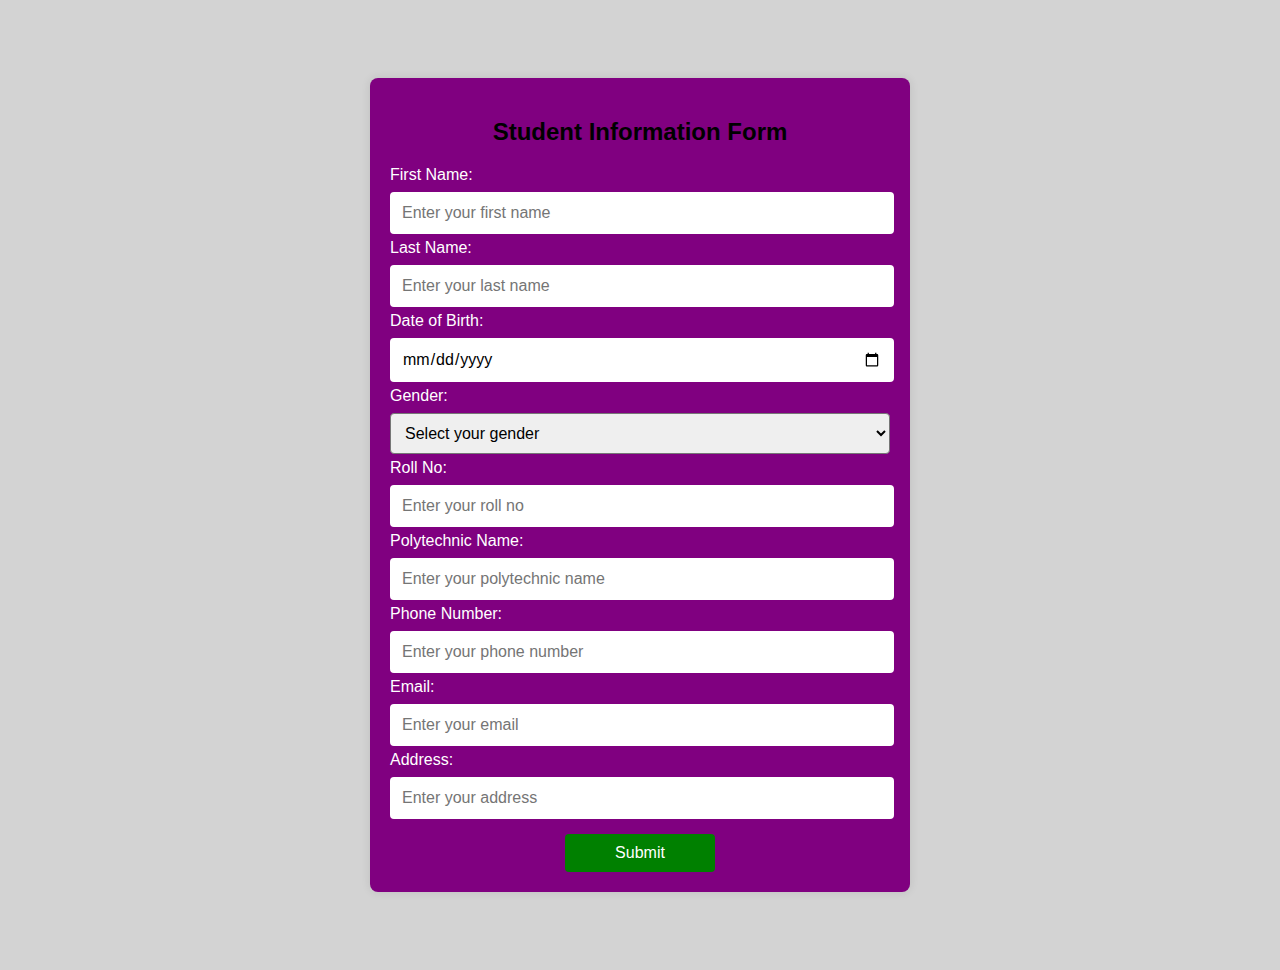
<file: index.html>
<!DOCTYPE html>
<html>
<head>
    <title>Student Information Form</title>
    <link rel="stylesheet" href="styles.css">
</head>
<body>
        <div class="formbox">
            <h2 id="heading">Student Information Form</h2>
            <label for="firstname">First Name:</label>
            <input type="text" id="firstname" name="first-name" placeholder="Enter your first name">

            <label for="lastname">Last Name:</label>
            <input type="text" id="lastname" name="last-name" placeholder="Enter your last name">

            <label for="dob">Date of Birth:</label>
            <input type="date" id="dob" name="dob">

            <label for="gender">Gender:</label>
            <select id="gender" name="gender">
                <option value="" disabled selected>Select your gender</option>
                <option value="male">Male</option>
                <option value="female">Female</option>
                <option value="other">Other</option>
            </select>

            <label for="rollno">Roll No:</label>
            <input type="text" id="rollno" name="roll-no" placeholder="Enter your roll no">

            <label for="polytechnicname">Polytechnic Name:</label>
            <input type="text" id="polytechnicname" name="polytechnic-name" placeholder="Enter your polytechnic name">

            <label for="phone">Phone Number:</label>
            <input type="phone" id="phone" name="phone" placeholder="Enter your phone number">

            <label for="email">Email:</label>
            <input type="email" id="email" name="email" placeholder="Enter your email">

            <label for="address">Address:</label>
            <input type="address" id="address" name="address" placeholder="Enter your address">

            <button class="submitbutton">Submit</button>
        </div>
</body>
</html>
</file>
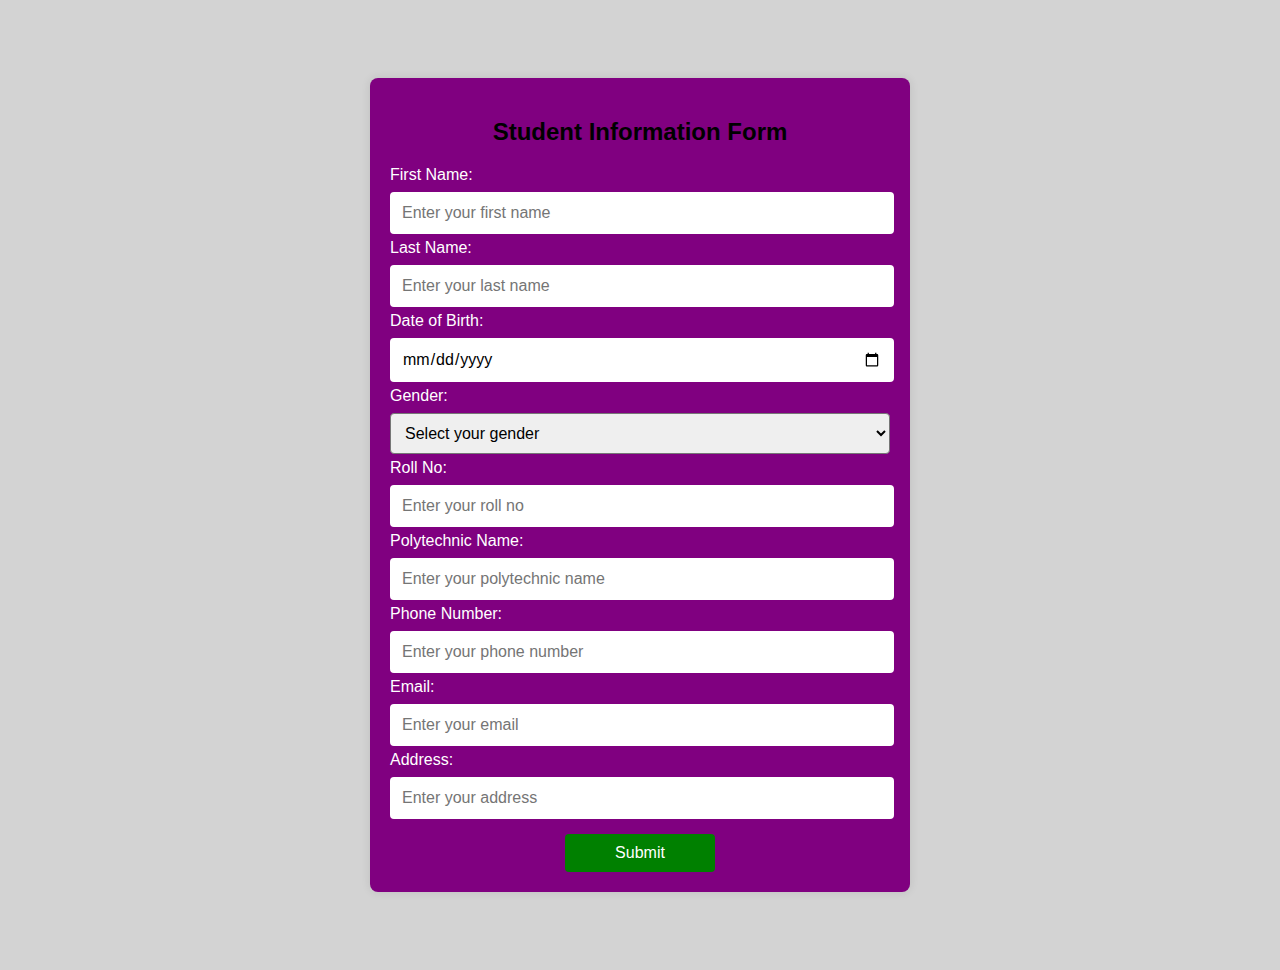
<file: project2.html>
<!DOCTYPE html>
<html>
<head>
    <title>Student Information Form</title>
    <link rel="stylesheet" href="project2.css">
</head>
<body>
        <div class="formbox">
            <h2 id="heading">Student Information Form</h2>
            <label for="firstname">First Name:</label>
            <input type="text" id="firstname" name="first-name" placeholder="Enter your first name">

            <label for="lastname">Last Name:</label>
            <input type="text" id="lastname" name="last-name" placeholder="Enter your last name">

            <label for="dob">Date of Birth:</label>
            <input type="date" id="dob" name="dob">

            <label for="gender">Gender:</label>
            <select id="gender" name="gender">
                <option value="" disabled selected>Select your gender</option>
                <option value="male">Male</option>
                <option value="female">Female</option>
                <option value="other">Other</option>
            </select>

            <label for="rollno">Roll No:</label>
            <input type="text" id="rollno" name="roll-no" placeholder="Enter your roll no">

            <label for="polytechnicname">Polytechnic Name:</label>
            <input type="text" id="polytechnicname" name="polytechnic-name" placeholder="Enter your polytechnic name">

            <label for="phone">Phone Number:</label>
            <input type="phone" id="phone" name="phone" placeholder="Enter your phone number">

            <label for="email">Email:</label>
            <input type="email" id="email" name="email" placeholder="Enter your email">

            <label for="address">Address:</label>
            <input type="address" id="address" name="address" placeholder="Enter your address">

            <button class="submitbutton">Submit</button>
        </div>
</body>
</html>
</file>
<file: styles.css>
body {
  font-family:Arial;
  display:flex;
  justify-content:center;
  align-items:center;
  margin:78px;
  background-color:lightgray;
}
.formbox {
  background:purple;
  border-radius:8px;
  box-shadow:0 0 10px rgba(0, 0, 0, 0.1);
  padding:20px;
  width:100%;
  max-width:500px;
  text-align:center;
}
h2 {
  margin-bottom:20px;
  color:black;
}
label {
  display:block;
  margin-bottom:8px;
  color:white;
  text-align:left;
}
input {
  font-family:Arial;
  width:96%;
  padding:10px;
  margin-bottom:5px;
  border-style:solid;
  border-color:white;
  border-radius:4px;
  font-size:16px;
  color:black;
}
select{
  width:100%;
  padding:10px;
  margin-bottom:5px;
  border-radius:4px;
  font-size:16px;
  color:black;
}
.submitbutton {
  width:30%;
  padding:10px;
  background-color:green;
  color:white;
  text-align:center;
  border-radius:4px;
  font-size:16px;
  margin-top:10px;
  cursor:pointer;
  border:none;
}
.submitbutton:hover {
  background-color:darkgreen;
}
</file>
<file: project2.css>
body {
  font-family:Arial;
  display:flex;
  justify-content:center;
  align-items:center;
  margin:78px;
  background-color:lightgray;
}
.formbox {
  background:purple;
  border-radius:8px;
  box-shadow:0 0 10px rgba(0, 0, 0, 0.1);
  padding:20px;
  width:100%;
  max-width:500px;
  text-align:center;
}
h2 {
  margin-bottom:20px;
  color:black;
}
label {
  display:block;
  margin-bottom:8px;
  color:white;
  text-align:left;
}
input {
  font-family:Arial;
  width:96%;
  padding:10px;
  margin-bottom:5px;
  border-style:solid;
  border-color:white;
  border-radius:4px;
  font-size:16px;
  color:black;
}
select{
  width:100%;
  padding:10px;
  margin-bottom:5px;
  border-radius:4px;
  font-size:16px;
  color:black;
}
.submitbutton {
  width:30%;
  padding:10px;
  background-color:green;
  color:white;
  text-align:center;
  border-radius:4px;
  font-size:16px;
  margin-top:10px;
  cursor:pointer;
  border:none;
}
.submitbutton:hover {
  background-color:darkgreen;
}
</file>
